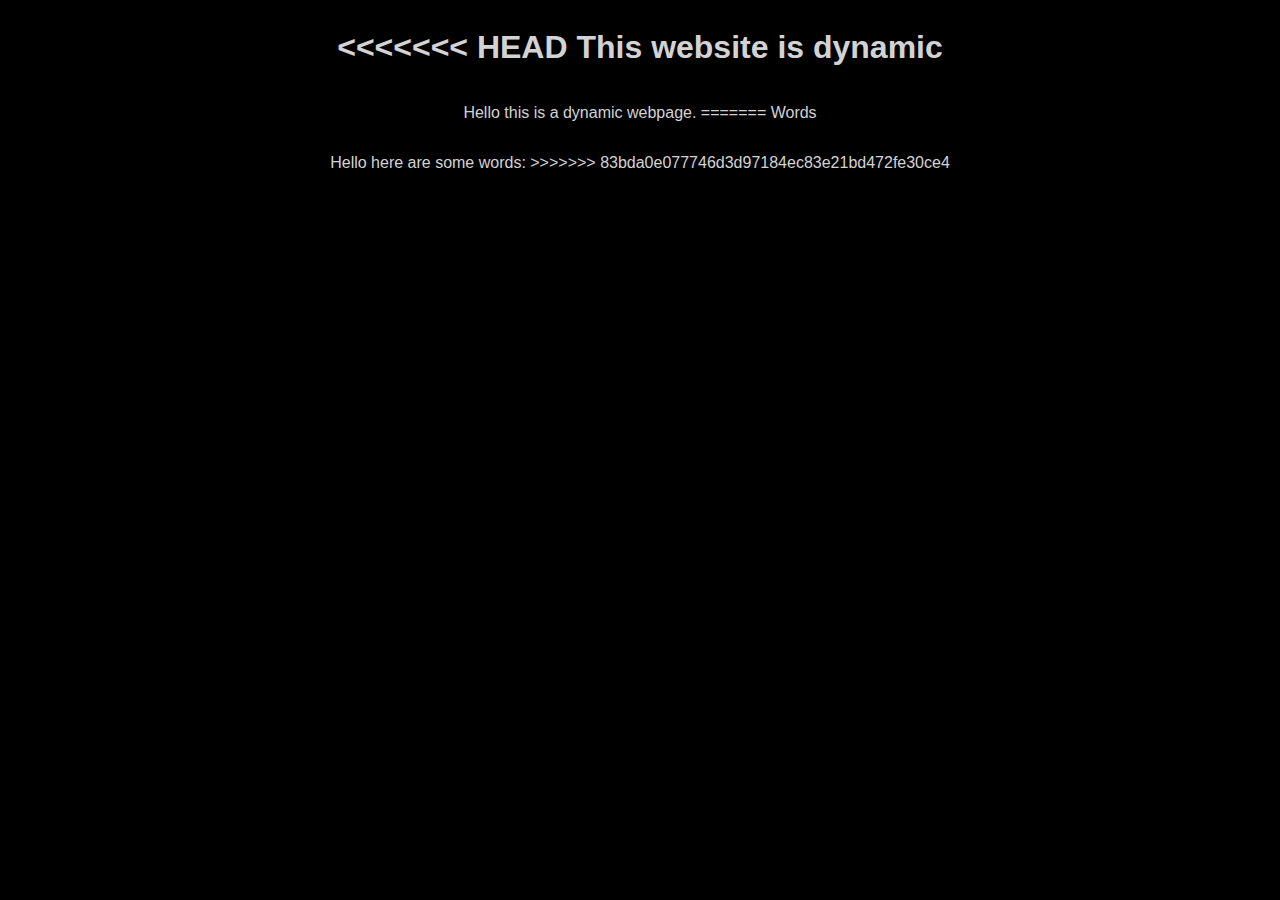
<file: frontend/index.html>
<!DOCTYPE html>
<html>
    <head>
        <link rel="stylesheet" href="resources/index.css"></style>
        <script src="resources/index.js"></script>
    </head>

    <body onload="additems()">
        
        <div id="header">
            <h1>
<<<<<<< HEAD
                This website is dynamic
            </h1> 
            <p>
                Hello this is a dynamic webpage.
=======
                Words
            </h1> 
            <p>
                Hello here are some words:
>>>>>>> 83bda0e077746d3d97184ec83e21bd472fe30ce4
            </p>
        </div>

        <div id="items"></div>
            
    </body>
</html>
</file>
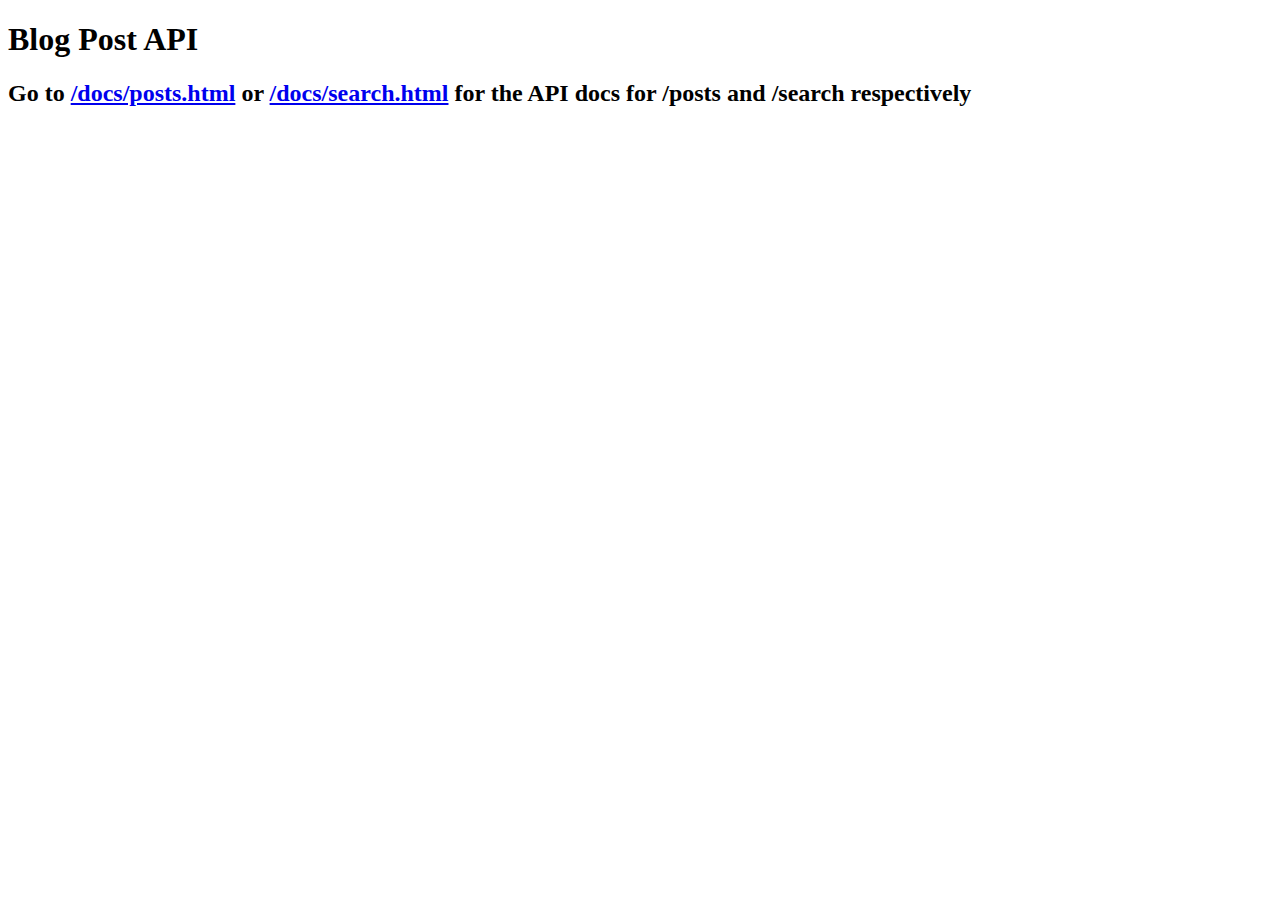
<file: project_2/backend/site/index.html>
<!DOCTYPE html>
<html>
    <head>
        <title>Blog Post API</title>
    </head>
    <body>
        <h1>Blog Post API</h1>
        <h2>Go to <a href = "/docs/posts.html">/docs/posts.html</a> 
            or <a href="/docs/search.html">/docs/search.html</a> 
            for the API docs for /posts and /search respectively</h2>
    </body>
</html>
</file>
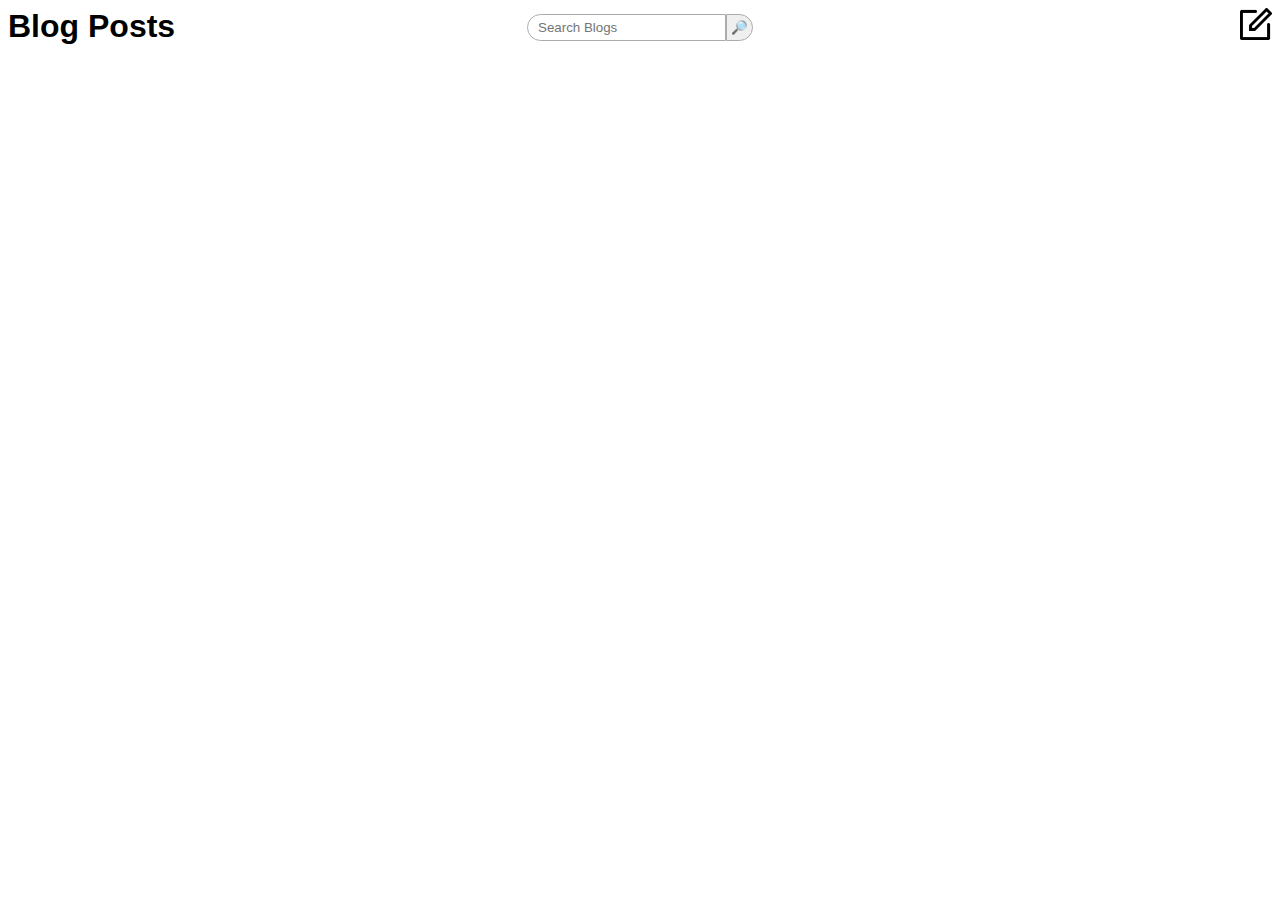
<file: project_2/frontend/site/index.html>
<!DOCTYPE html>
<html>

<head>
    <title>Browse Blog Posts</title>
    <script src="resources/index.js"></script>
    <link rel="stylesheet" href="resources/index.css">
    <link rel="stylesheet" href="resources/header.css">
</head>

<body>
    <div id="header">
        <h1 id="title">
            Blog Posts
        </h1>
        <div id="actions">
            <div class="roundedSearchBar">
                <input id="searchBar" type="text" placeholder="Search Blogs">
                <input id="searchButton" type="button" value="&#128270"> </div>
        </div>
        <div id="icons">
            <a href="new_post.html"><img src="resources/new_post.png"></a>
        </div>
    </div>
    <div id="content"></div>

</body>

</html>
</file>
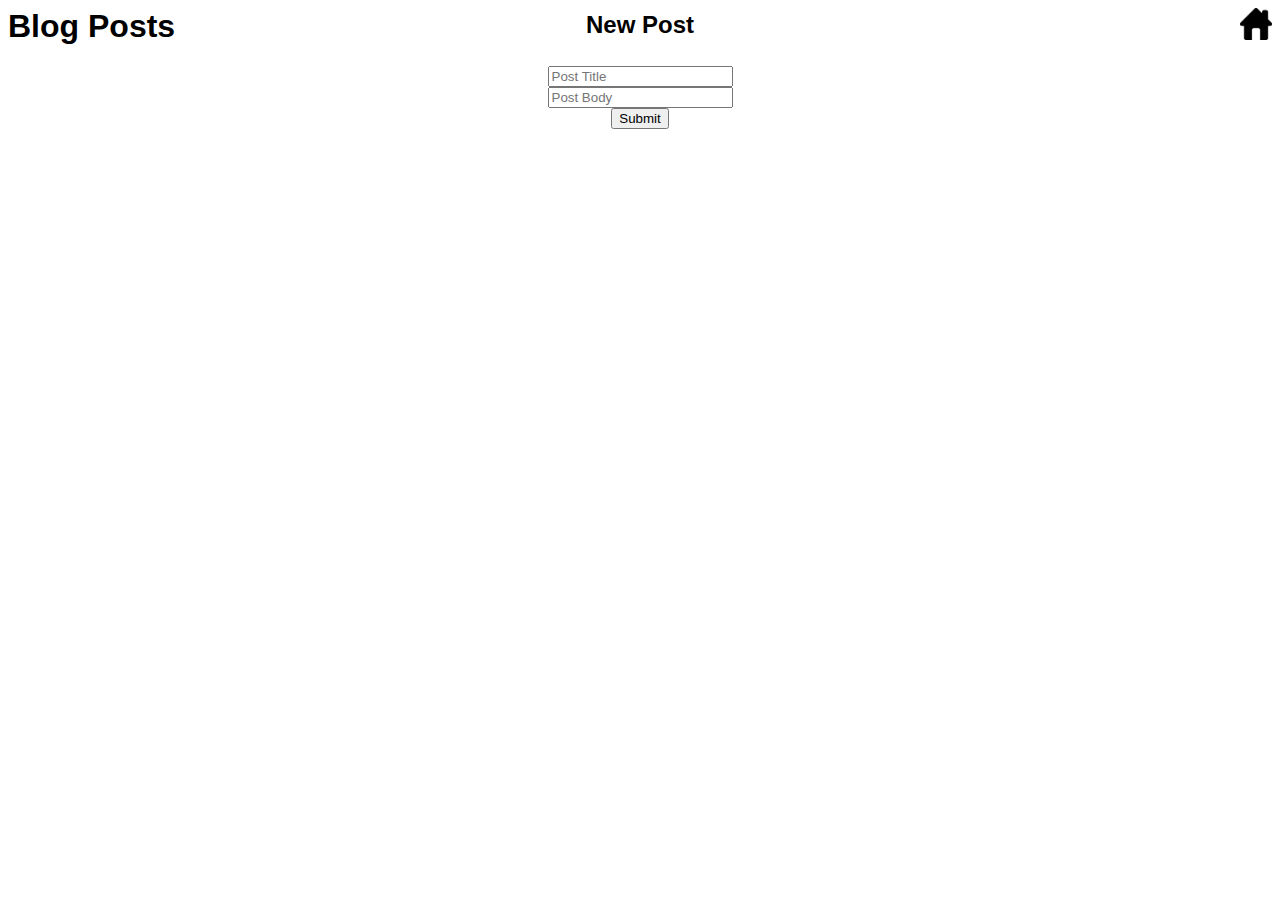
<file: project_2/frontend/site/new_post.html>
<!DOCTYPE html>

<html>
    <head>
        <link rel="stylesheet" href="resources/header.css">
        <link rel="stylesheet" href="resources/new_post.css">
        <script src="resources/new_post.js"></script>
    </head>

    <body>
        <div id="header">
            <h1 id="title">
                Blog Posts
            </h1>
            <div id="actions">
                <h2 id="subheading">
                    New Post
                </h2>
            </div>

            <div id="icons">
                <a href="index.html"><img src="resources/home.png"></a>
            </div>
        </div>
        <div id="content">
            <input type="text" placeholder="Post Title" id="titlebox" name="title">
            <input type="text" placeholder="Post Body" id="bodybox" name="body">
            <input type="submit" value="Submit" id="formsubmit">
        </div>
    
    </body>
</html>
</file>
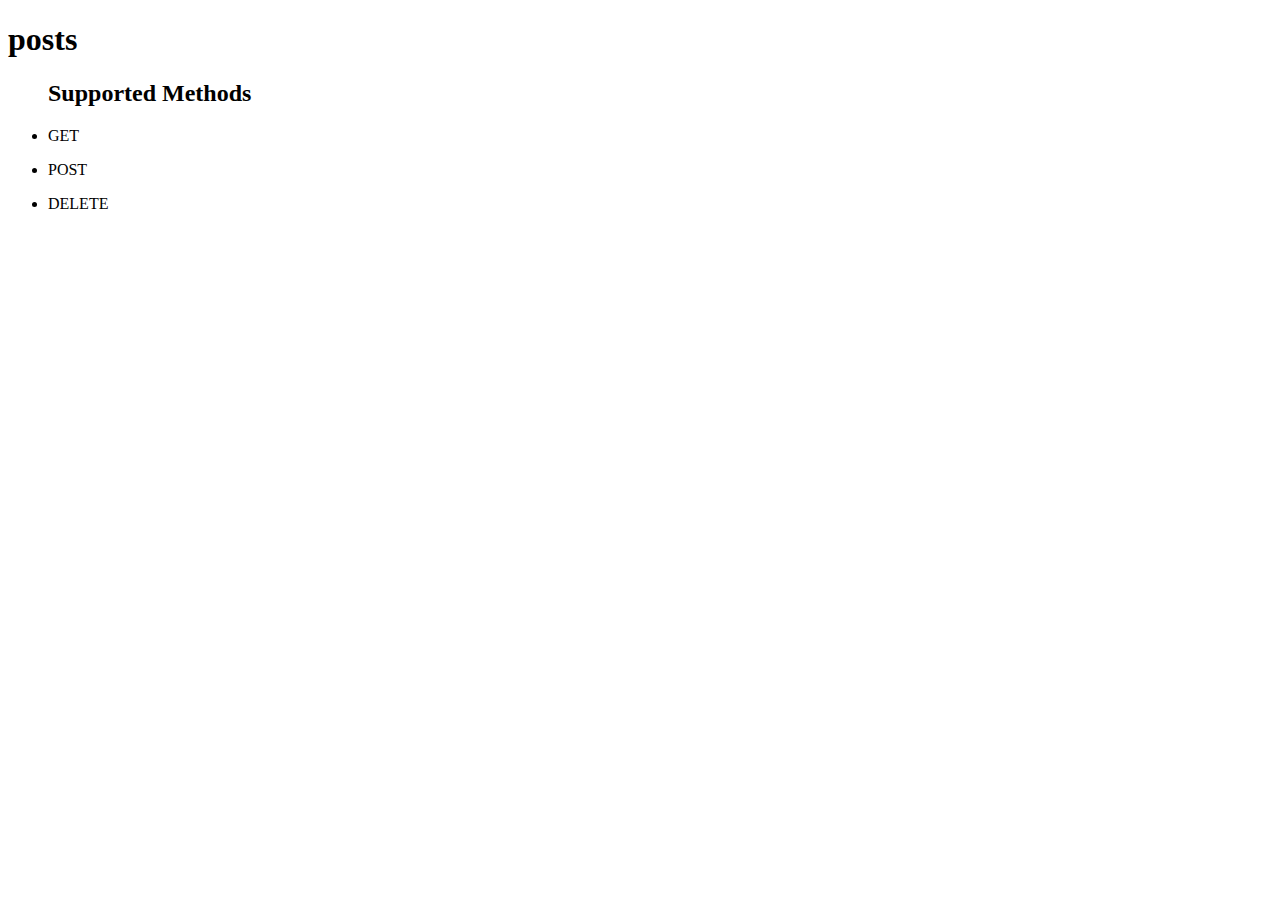
<file: project_2/backend/site/docs/posts.html>
<!DOCTYPE html>
<html>
    <head>
        <title>API Docs: posts</title>
    </head>
    <body>
        <h1>posts</h1>
        <ul>
            <h2>Supported Methods</h2>
            <li>
                <p>GET</p>
            </li> 
            <li>
                <p>POST</p>
            </li>
            <li>
                <p>DELETE</p>
            </li>
        </ul>
    
    </body>
</html>
</file>
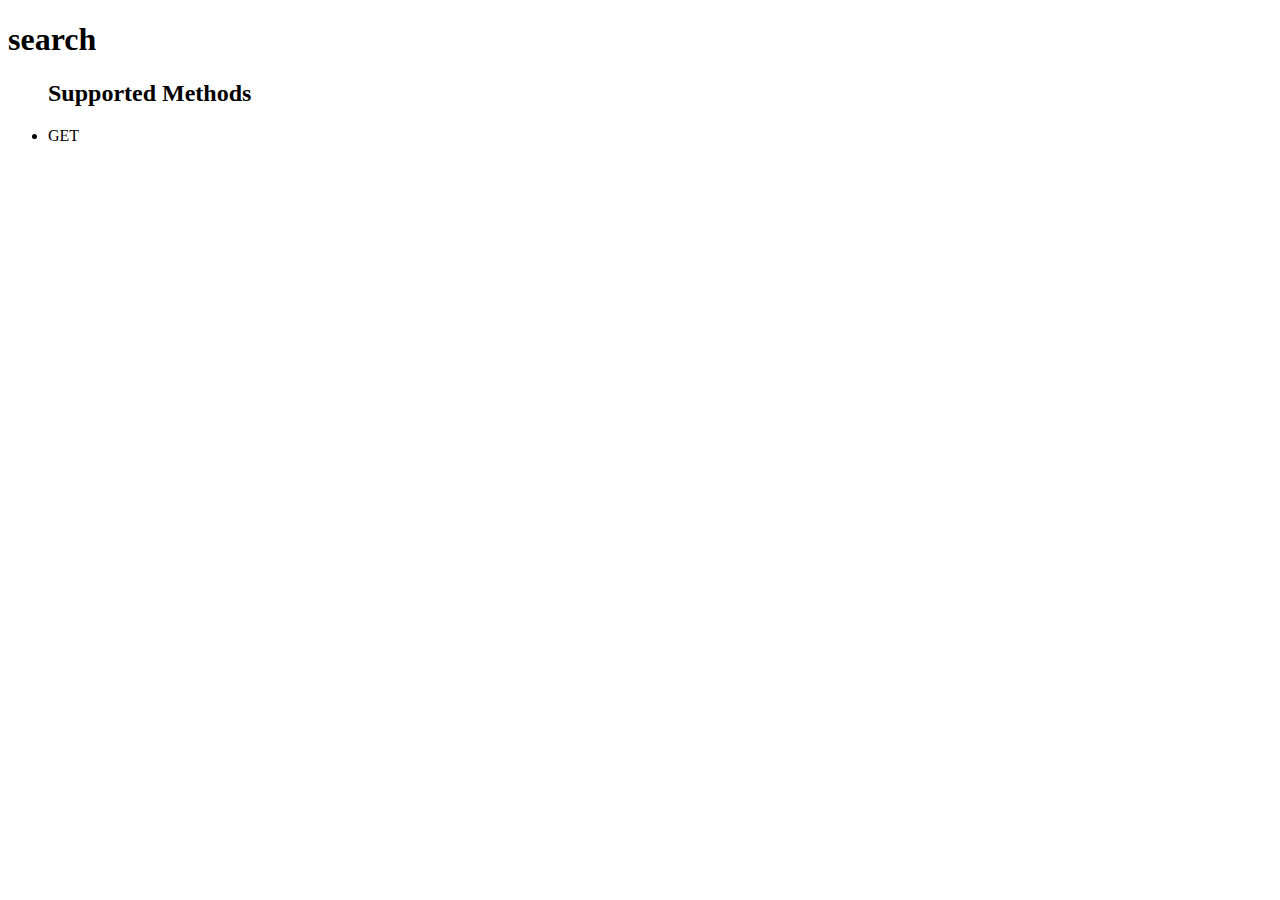
<file: project_2/backend/site/docs/search.html>
<!DOCTYPE html>
<html>
    <head>
        <title>API Docs: search</title>
    </head>
    <body>
        <h1>search</h1>
        <ul>
            <h2>Supported Methods</h2>
            <li><p>GET</p></li>
        </ul>
    </body>
</html>
</file>
<file: frontend/resources/index.css>
#header{
    display:flex;
    flex-direction: column;
    align-items: center;
    font-family: 'Trebuchet MS', sans-serif;
    text-align:center;
}

#items{
    display:flex;
    flex-wrap: wrap;
    flex-direction: column;
    justify-content:space-between;
    align-items: center;
}

body{
    font-family: sans-serif;
    background-color:black;
    color: lightgrey;
}
</file>
<file: project_2/frontend/site/resources/index.css>
#content {
    display: flex;
    flex-direction: column;
    flex-wrap: nowrap;
    align-items: center;
}

.card {
    margin: 10px;
    width: 50%;
    text-align: center;
    border: 1px solid black;
    box-shadow: 10px 10px 5px 0px rgba(0, 0, 0, 0.75);
}
</file>
<file: project_2/frontend/site/resources/header.css>
body {
    font-family:'Segoe UI', Tahoma, Geneva, Verdana, sans-serif;
}


#header * {
    margin-top: 0px;
}

#header {
    display: flex;
    flex-direction: row;
    flex-wrap: nowrap;
    justify-content: space-between;
}

@media(max-width: 480px) {
    #header {
        flex-wrap: wrap;
    }

    #actions {
        order: 1;
        width: 100%;
    }
}

@media(min-width: 480px) {
    #icons {
        display: flex;
        flex-direction: row-reverse;
        flex-wrap: nowrap;
        align-items: flex-start;
        justify-content: right;
        width: 200px;
    }
}

#title {
    width: 200px;
}

#actions * {
    margin-top: 3px;
}

.roundedSearchBar {
    display: flex;
    flex-wrap: nowrap;
}

.roundedSearchBar input[type=text] {
    border-radius: 20px 0 0 20px;
    padding: 5px 10px;
    border: 1px solid #ababab;
}

.roundedSearchBar input[type=button] {
    cursor: pointer;
    border-radius: 0 20px 20px 0;
    border: 1px solid #ababab;
    padding: 4px;
    border: 1px solid #ababab;
}

#icons img {
    width: 32px;
    height: 32px;
}
</file>
<file: project_2/frontend/site/resources/new_post.css>
#content {
    display: flex;
    flex-direction: column;
    align-items: center;
    flex-wrap: nowrap;
}
</file>
